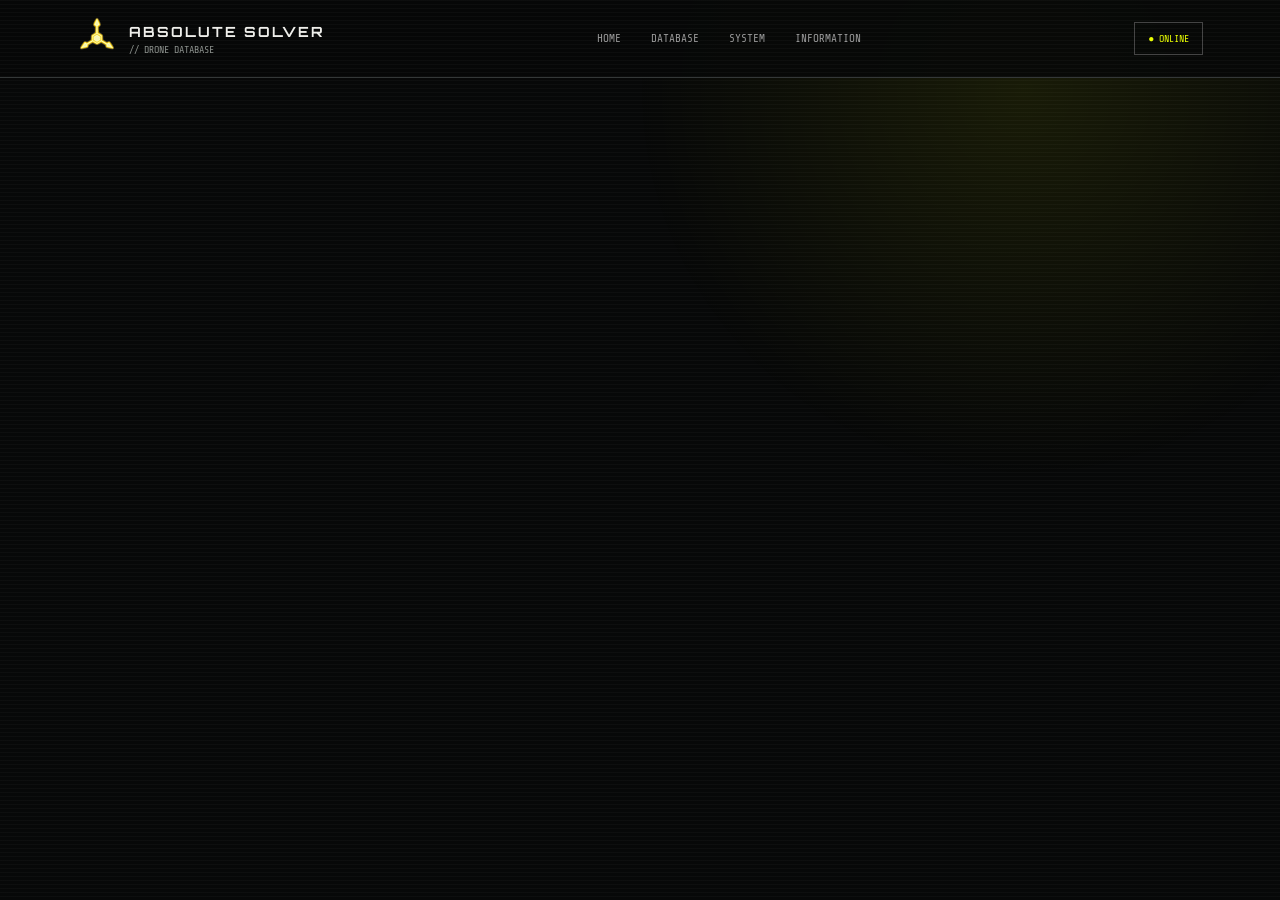
<file: solv.html>
<!DOCTYPE html>
<html lang="en">
<head>
    <meta charset="UTF-8">
    <meta name="viewport" content="width=device-width, initial-scale=1.0">
    <title>Document</title>
    <link rel="stylesheet" href="./solv.css">
    <link href="https://fonts.googleapis.com/css2?family=Orbitron:wght@400;500;600;700;800&family=Share+Tech+Mono&display=swap" rel="stylesheet">
</head>
<body>
    <header class="navbar">

        <div class="logo">
            <div class="logo-symbol"><img class="imgg" src="./solver_icon_40x40.png" alt=""></div>

            <div>
                <h2>ABSOLUTE SOLVER</h2>
                <p>// DRONE DATABASE</p>
            </div>
        </div>

        <nav>
            <a href="#home">HOME</a>
            <a href="./index.html">DATABASE</a>
            <a href="#system">SYSTEM</a>
            <a href="./main.html">INFORMATION</a>
        </nav>

        <div class="online">
            ● ONLINE
        </div>

    </header>
</body>
</html>
</file>
<file: solv.css>
* {
  margin: 0;
  padding: 0;
  box-sizing: border-box;
  text-decoration: none;
  color: inherit;
}

:root {
  --black: #070808;
  --dark: #101212;
  --dark2: #161919;
  --border: #343838;

  --white: #eeeeea;
  --gray: #8b908c;

  --yellow: #eaff00;
  --red: #ff5656;
}

html {
  scroll-behavior: smooth;
}

body {
  background: var(--black);
  color: var(--white);

  font-family: "Orbitron", sans-serif;

  min-height: 100vh;
  overflow-x: hidden;
}

/* ===== ФОН ===== */

body::before {
  content: "";

  position: fixed;

  inset: 0;

  pointer-events: none;

  background: radial-gradient(
    circle at 80% 10%,
    rgba(234, 255, 0, 0.08),
    transparent 30%
  );

  z-index: -2;
}

body::after {
  content: "";

  position: fixed;

  inset: 0;

  pointer-events: none;

  opacity: 0.06;

  background: repeating-linear-gradient(
    0deg,
    transparent 0px,
    transparent 3px,
    white 4px
  );

  z-index: 30;
}

/* ===== NAVBAR ===== */

.navbar {
  height: 78px;

  padding: 0 6%;

  display: flex;

  align-items: center;

  justify-content: space-between;

  border-bottom: 1px solid var(--border);

  background: rgba(7, 8, 8, 0.9);

  position: sticky;
  top: 0;

  z-index: 20;
}

.logo {
  display: flex;

  align-items: center;

  gap: 12px;
}

.logo-symbol {
  color: var(--yellow);

  font-size: 30px;

  text-shadow:
    0 0 10px var(--yellow),
    0 0 30px var(--yellow);
    animation: rotate 30s linear infinite;
}

.logo h2 {
  font-size: 14px;

  letter-spacing: 2px;
}

.logo p {
  font-family: "Share Tech Mono";

  color: var(--gray);

  font-size: 10px;

  margin-top: 4px;
}

nav {
  display: flex;

  gap: 30px;
}

nav a {
  font-family: "Share Tech Mono";

  color: #999;

  font-size: 11px;

  text-decoration: none;
}

nav a:hover {
  color: var(--yellow);
  font-size: 15px;
  transition:transform 0.3s ease-in-out;
}

.online {
  color: var(--yellow);

  border: 1px solid #444;

  padding: 10px 13px;

  font-family: "Share Tech Mono";

  font-size: 10px;
}
</file>
